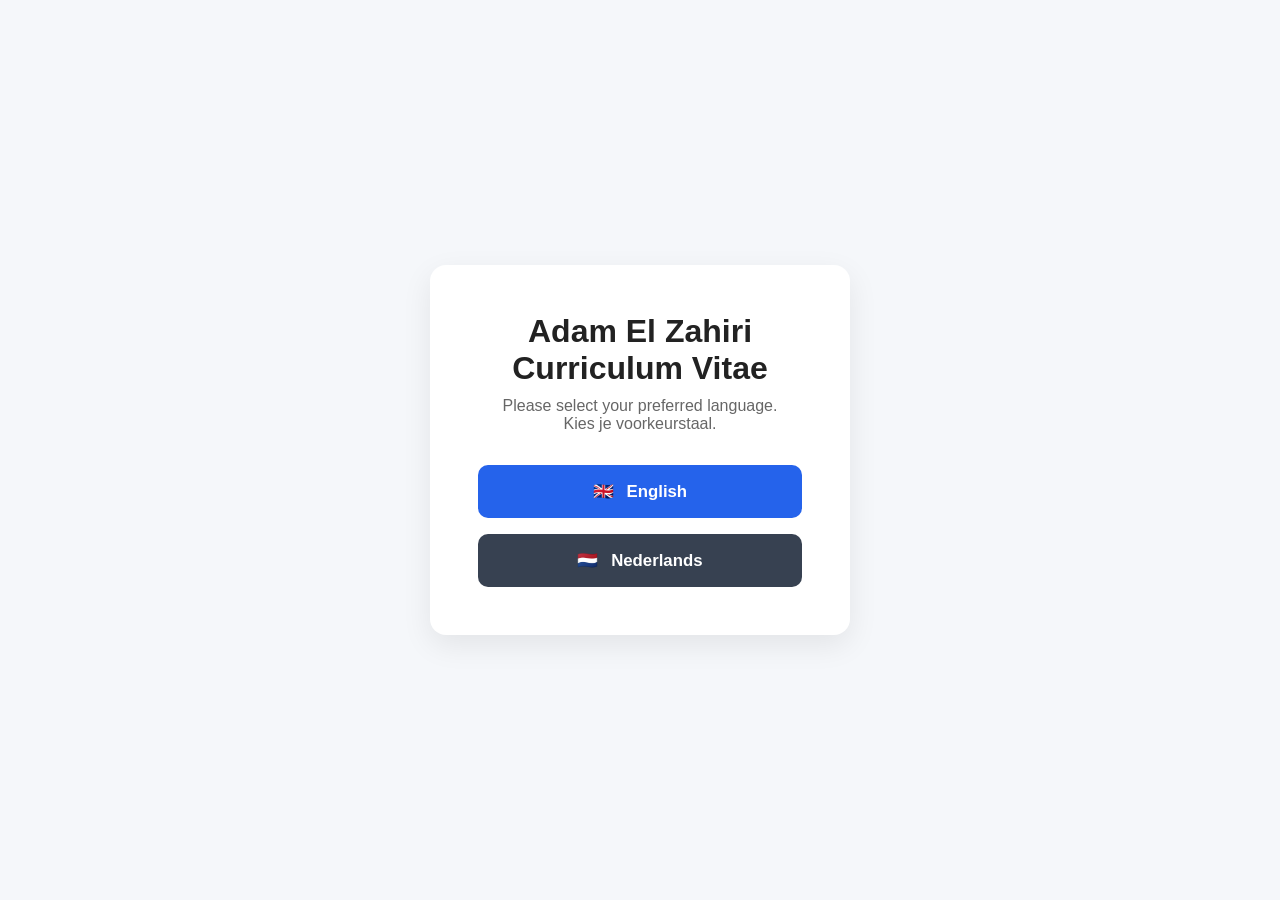
<file: index.html>
<!DOCTYPE html>
<html lang="en">
<head>
    <meta charset="UTF-8">
    <meta name="viewport" content="width=device-width, initial-scale=1.0">
    <title>Select CV Language</title>
    <link rel="stylesheet" type="text/css" href="/index_style.css">
</head>
<body>

<div class="card">
    <h1>Adam El Zahiri Curriculum Vitae</h1>
    <p>Please select your preferred language.<br>Kies je voorkeurstaal.</p>

    <div class="buttons">
        <a class="button" href="cv-en">
            <span class="flag">🇬🇧</span> English
        </a>

        <a class="button secondary" href="cv-nl">
            <span class="flag">🇳🇱</span> Nederlands
        </a>
    </div>
</div>

</body>
</html>
</file>
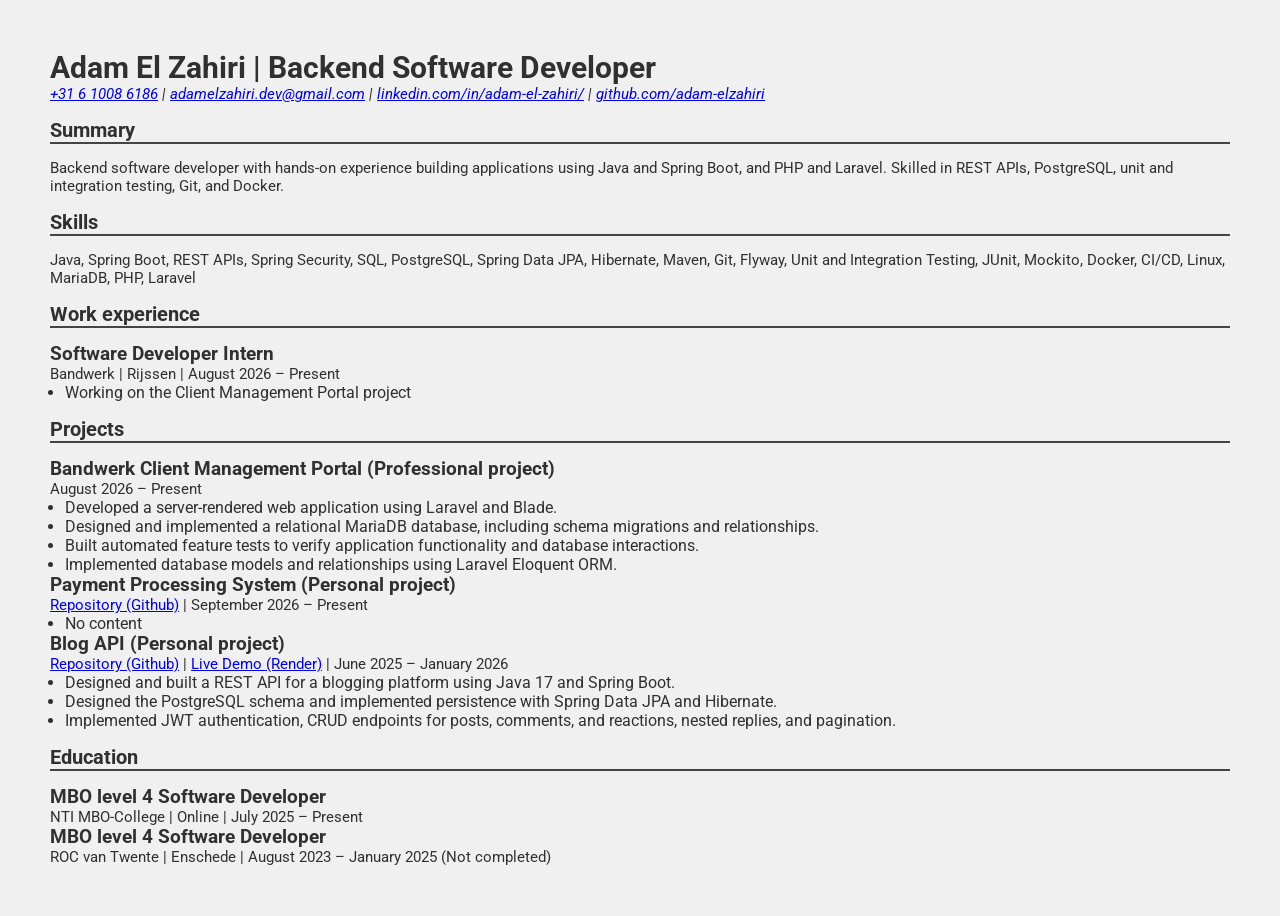
<file: cv-en.html>
<!DOCTYPE html>
<html lang="en">
<head>
    <meta charset="UTF-8">
    <meta name="viewport" content="width=device-width, initial-scale=1.0">
    <link rel="stylesheet" type="text/css" href="/resume_style.css">
    <title>Adam El Zahiri CV English</title>

    <link href="https://fonts.googleapis.com/css2?family=National+Park:wght@200..800&family=Roboto:ital,wght@0,100..900;1,100..900&family=Special+Gothic+Condensed+One&display=swap" rel="stylesheet">
</head>
<body>
    <header>
        <h1>Adam El Zahiri | Backend Software Developer</h1>
        <address>
            <p>
                <a href="tel:+31610086186">+31 6 1008 6186</a> | 
                <a href="mailto:adamelzahiri.dev@gmail.com">adamelzahiri.dev@gmail.com</a> | 
                <a href="https://www.linkedin.com/in/adam-el-zahiri/">linkedin.com/in/adam-el-zahiri/</a> | 
                <a href="https://github.com/adam-elzahiri">github.com/adam-elzahiri</a>
            </p>
        </address>
    </header>

    <section>
        <h2>Summary</h2>
        <p>Backend software developer with hands-on experience building applications using Java and Spring Boot, and PHP and Laravel. Skilled in REST APIs, PostgreSQL, unit and integration testing, Git, and Docker.</p>
    </section>

    <section>
        <h2>Skills</h2>

        <p>
            Java,
            Spring Boot,
            REST APIs,
            Spring Security,
            SQL,
            PostgreSQL,
            Spring Data JPA,
            Hibernate,
            Maven,
            Git,
            Flyway,
            Unit and Integration Testing,
            JUnit,
            Mockito,
            Docker,
            CI/CD,
            Linux,
            MariaDB,
            PHP,
            Laravel
        </p>
    </section>

    <section>
        <h2>Work experience</h2>
        <div>
            <h3>Software Developer Intern</h3>
            <p>Bandwerk | Rijssen | August 2026 – Present</p>
            <ul>
                <li>Working on the Client Management Portal project</li>
            </ul>
        </div>
    </section>

    <section>
        <h2>Projects</h2>
        
        <div>
            <h3>Bandwerk Client Management Portal (Professional project)</h3>
            <p>
                August 2026 – Present
            </p>
            <ul>
                <li>Developed a server-rendered web application using Laravel and Blade.</li>
                <li>Designed and implemented a relational MariaDB database, including schema migrations and relationships.</li>
                <li>Built automated feature tests to verify application functionality and database interactions.</li>
                <li>Implemented database models and relationships using Laravel Eloquent ORM.</li>
            </ul>
        </div>

        <div>
            <h3>Payment Processing System (Personal project)</h3>
            <p>
                <a href="https://github.com/adam-elzahiri/payment-processing-platform">Repository (Github)</a>
                | September 2026 – Present
            </p>
            <ul>
                <li>No content</li>
            </ul>
        </div>
        
        <div>
            <h3>Blog API (Personal project)</h3>
            <p>
                <a href="https://github.com/adam-elzahiri/blog-api">Repository (Github)</a>
                | <a href="https://blogapi-demo-frontend.onrender.com/">Live Demo (Render)</a>
                | June 2025 – January 2026
            </p>
            <ul>
                <li>Designed and built a REST API for a blogging platform using Java 17 and Spring Boot.</li>
                <li>Designed the PostgreSQL schema and implemented persistence with Spring Data JPA and Hibernate.</li>
                <li>Implemented JWT authentication, CRUD endpoints for posts, comments, and reactions, nested replies, and pagination.</li>
            </ul>
        </div>

    </section>

    <section>
        <h2>Education</h2>
        
        <div>
            <h3>MBO level 4 Software Developer</h3>
            <p>NTI MBO-College | Online | July 2025 – Present</p>
        </div>

        <div>
            <h3>MBO level 4 Software Developer</h3>
            <p>ROC van Twente | Enschede | August 2023 – January 2025 (Not completed)</p>
        </div>

    </section>
    
    <script>
        document.addEventListener("DOMContentLoaded", function () {
            const links = document.querySelectorAll("a[href^='http']");
            links.forEach(link => {
                link.setAttribute("target", "_blank");
                link.setAttribute("rel", "noopener noreferrer");
            });
        });
    </script>
</body>
</html>
</file>
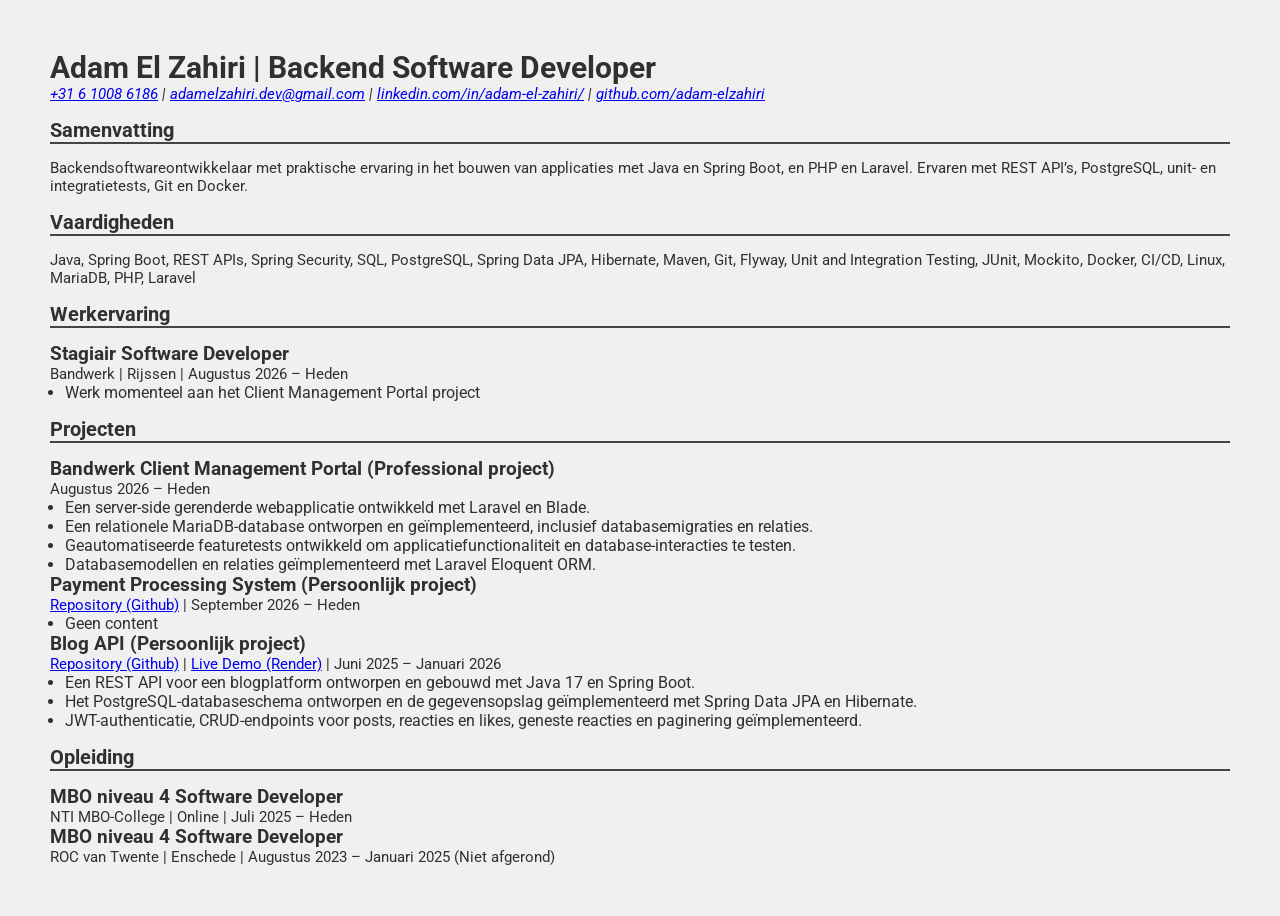
<file: cv-nl.html>
<!DOCTYPE html>
<html lang="nl">
<head>
    <meta charset="UTF-8">
    <meta name="viewport" content="width=device-width, initial-scale=1.0">
    <link rel="stylesheet" type="text/css" href="/resume_style.css">
    <title>Adam El Zahiri CV Nederlands</title>

    <link href="https://fonts.googleapis.com/css2?family=National+Park:wght@200..800&family=Roboto:ital,wght@0,100..900;1,100..900&family=Special+Gothic+Condensed+One&display=swap" rel="stylesheet">
</head>
<body>
    <header>
        <h1>Adam El Zahiri | Backend Software Developer</h1>
        <address>
            <p>
                <a href="tel:+31610086186">+31 6 1008 6186</a> | 
                <a href="mailto:adamelzahiri.dev@gmail.com">adamelzahiri.dev@gmail.com</a> | 
                <a href="https://www.linkedin.com/in/adam-el-zahiri/">linkedin.com/in/adam-el-zahiri/</a> | 
                <a href="https://github.com/adam-elzahiri">github.com/adam-elzahiri</a>
            </p>
        </address>
    </header>

    <section>
        <h2>Samenvatting</h2>
        <p>Backendsoftwareontwikkelaar met praktische ervaring in het bouwen van applicaties met Java en Spring Boot, en PHP en Laravel. Ervaren met REST API’s, PostgreSQL, unit- en integratietests, Git en Docker.</p>
    </section>

    <section>
        <h2>Vaardigheden</h2>
        
        <p>
            Java,
            Spring Boot,
            REST APIs,
            Spring Security,
            SQL,
            PostgreSQL,
            Spring Data JPA,
            Hibernate,
            Maven,
            Git,
            Flyway,
            Unit and Integration Testing,
            JUnit,
            Mockito,
            Docker,
            CI/CD,
            Linux,
            MariaDB,
            PHP,
            Laravel
        </p>
    </section>

    <section>
        <h2>Werkervaring</h2>
        <div>
            <h3>Stagiair Software Developer</h3>
            <p>Bandwerk | Rijssen | Augustus 2026 – Heden</p>
            <ul>
                <li>Werk momenteel aan het Client Management Portal project</li>
            </ul>
        </div>
    </section>

    <section>
        <h2>Projecten</h2>

        <div>
            <h3>Bandwerk Client Management Portal (Professional project)</h3>
            <p>
                Augustus 2026 – Heden
            </p>
            <ul>
                <li>Een server-side gerenderde webapplicatie ontwikkeld met Laravel en Blade.</li>
                <li>Een relationele MariaDB-database ontworpen en geïmplementeerd, inclusief databasemigraties en relaties.</li>
                <li>Geautomatiseerde featuretests ontwikkeld om applicatiefunctionaliteit en database-interacties te testen.</li>
                <li>Databasemodellen en relaties geïmplementeerd met Laravel Eloquent ORM.</li>
            </ul>
        </div>

        <div>
            <h3>Payment Processing System (Persoonlijk project)</h3>
            <p>
                <a href="https://github.com/adam-elzahiri/payment-processing-platform">Repository (Github)</a>
                | September 2026 – Heden
            </p>
            <ul>
                <li>Geen content</li>
            </ul>
        </div>

        <div>
            <h3>Blog API (Persoonlijk project)</h3>
            <p>
                <a href="https://github.com/adam-elzahiri/blog-api">Repository (Github)</a>
                | <a href="https://blogapi-demo-frontend.onrender.com/">Live Demo (Render)</a>
                | Juni 2025 – Januari 2026
            </p>
            <ul>
                <li>Een REST API voor een blogplatform ontworpen en gebouwd met Java 17 en Spring Boot.</li>
                <li>Het PostgreSQL-databaseschema ontworpen en de gegevensopslag geïmplementeerd met Spring Data JPA en Hibernate.</li>
                <li>JWT-authenticatie, CRUD-endpoints voor posts, reacties en likes, geneste reacties en paginering geïmplementeerd.</li>
            </ul>
        </div>

    </section>

    <section>
        <h2>Opleiding</h2>
        <div>
            <h3>MBO niveau 4 Software Developer</h3>
            <p>NTI MBO-College | Online | Juli 2025 – Heden</p>
        </div>

        <div>
            <h3>MBO niveau 4 Software Developer</h3>
            <p>ROC van Twente | Enschede | Augustus 2023 – Januari 2025 (Niet afgerond)</p>
        </div>
    </section>
    
    <script>
        document.addEventListener("DOMContentLoaded", function () {
            const links = document.querySelectorAll("a[href^='http']");
            links.forEach(link => {
                link.setAttribute("target", "_blank");
                link.setAttribute("rel", "noopener noreferrer");
            });
        });
    </script>
</body>
</html>
</file>
<file: index_style.css>
* {
    margin: 0;
    padding: 0;
    box-sizing: border-box;
}

body {
    font-family: Arial, Helvetica, sans-serif;
    background: #f5f7fa;
    color: #222;
    display: flex;
    justify-content: center;
    align-items: center;
    min-height: 100vh;
}

.card {
    background: white;
    padding: 48px;
    border-radius: 16px;
    box-shadow: 0 10px 30px rgba(0,0,0,0.08);
    text-align: center;
    width: min(90%, 420px);
}

h1 {
    font-size: 2rem;
    margin-bottom: 10px;
}

p {
    color: #666;
    margin-bottom: 32px;
}

.buttons {
    display: flex;
    flex-direction: column;
    gap: 16px;
}

.button {
    display: block;
    text-decoration: none;
    color: white;
    background: #2563eb;
    padding: 16px;
    border-radius: 10px;
    font-size: 1.05rem;
    font-weight: 600;
    transition: 0.2s ease;
}

.button:hover {
    background: #1d4ed8;
    transform: translateY(-2px);
}

.button.secondary {
    background: #374151;
}

.button.secondary:hover {
    background: #1f2937;
}

.flag {
    margin-right: 8px;
}
</file>
<file: resume_style.css>
* {
    margin: 0;
    padding: 0;
}

body {
    padding: 50px;
    font-family: roboto, sans-serif;
    color: #303030;
    background-color: #f0f0f0;
}

h1 {
    font-size: 30px;
}

h2 {
    font-size: 20px;
    border-bottom: 2px solid #444444;
    margin-top: 15px;
    margin-bottom: 15px;
}

p {
    font-size: 15px;
}

/* entry */
.entry {
    display: flex;
    justify-content: space-between;
    margin-bottom: 10px;
}

.description {
    width: 85%;
}

.date {
    width: 30%;
    text-align: right;
    font-weight: bold;
}

ul, .education_description {
    padding-left: 15px;
}
</file>
